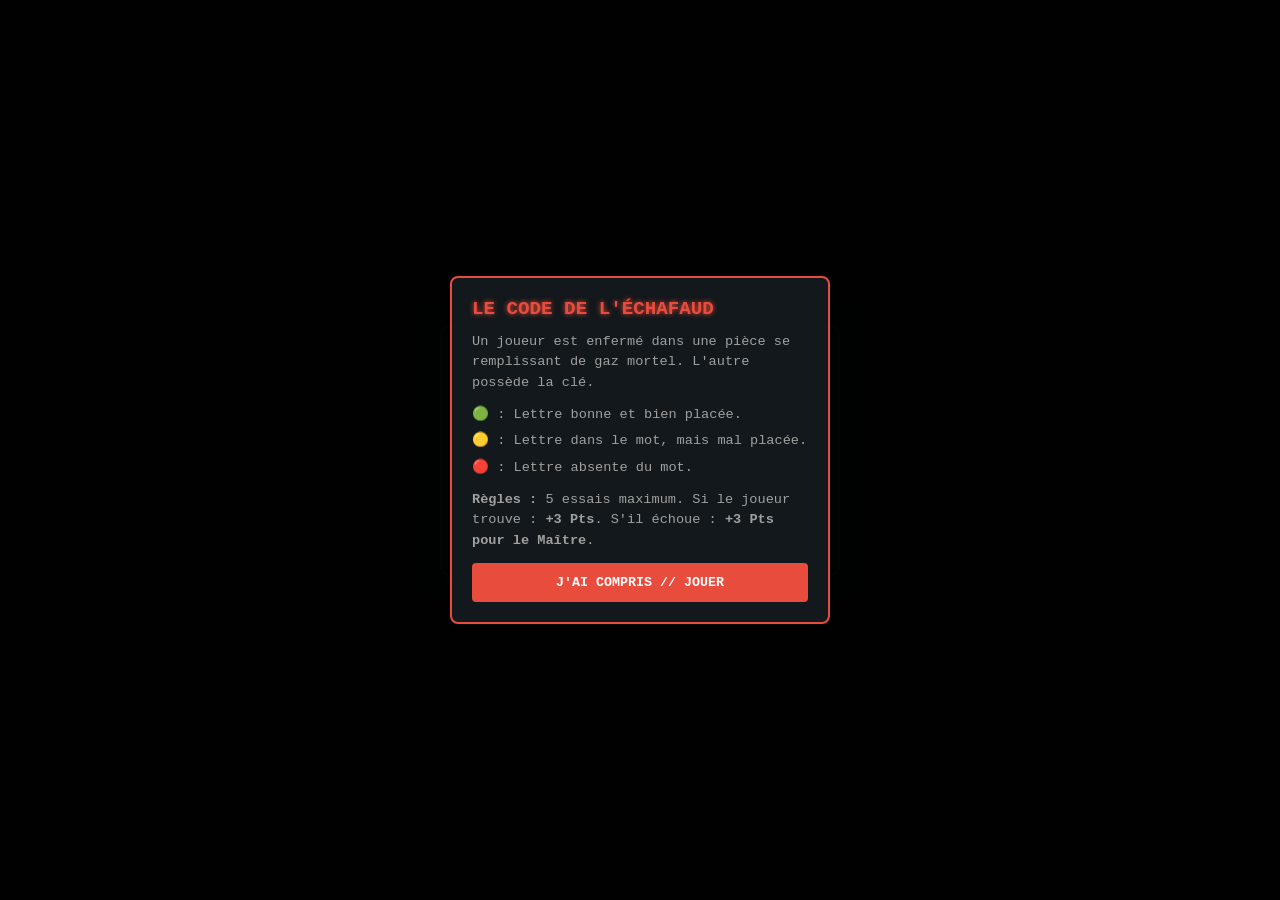
<file: index.html>
<!DOCTYPE html>
<html lang="fr">
<head>
  <meta charset="UTF-8">
  <meta name="viewport" content="width=device-width, initial-scale=1.0">
  <title>Le Code de l'Échafaud</title>
  <style>
    :root {
      --bg: #0a0d0f;
      --panel: #12181c;
      --border: #1e2930;
      --text: #e1e7ed;
      --green: #2ecc71;
      --yellow: #f1c40f;
      --red: #e74c3c;
    }

    * { box-sizing: border-box; margin: 0; padding: 0; font-family: 'Courier New', monospace; }
    
    body {
      background-color: var(--bg);
      color: var(--text);
      display: flex;
      justify-content: center;
      align-items: center;
      min-height: 100vh;
      overflow: hidden;
      position: relative;
    }

    /* Overlay Gaz mortel */
    .gas-overlay {
      position: absolute;
      bottom: 0;
      left: 0;
      width: 100%;
      height: 0%;
      background: linear-gradient(to top, rgba(46, 204, 113, 0.4), transparent);
      z-index: 1;
      transition: height 0.5s ease;
      pointer-events: none;
    }

    /* Modal des Règles */
    .modal {
      position: fixed;
      inset: 0;
      background: rgba(0, 0, 0, 0.9);
      display: flex;
      justify-content: center;
      align-items: center;
      z-index: 10;
      padding: 20px;
    }

    .modal-content {
      background: var(--panel);
      border: 2px solid var(--red);
      padding: 20px;
      border-radius: 8px;
      max-width: 380px;
      text-align: left;
    }

    .modal-content h2 {
      color: var(--red);
      margin-bottom: 12px;
      text-transform: uppercase;
      font-size: 1.2rem;
      text-shadow: 0 0 5px var(--red);
    }

    .modal-content p, .modal-content ul {
      font-size: 0.85rem;
      color: #a0a0a0;
      line-height: 1.5;
      margin-bottom: 12px;
    }

    .modal-content ul { list-style: none; padding-left: 0; }
    .modal-content li { margin-bottom: 6px; }

    .container {
      width: 90%;
      max-width: 400px;
      background: var(--panel);
      border: 2px solid var(--border);
      padding: 20px;
      border-radius: 8px;
      box-shadow: 0 0 20px rgba(0,0,0,0.8);
      z-index: 2;
      text-align: center;
    }

    h1 {
      font-size: 1.3rem;
      color: var(--red);
      text-transform: uppercase;
      letter-spacing: 2px;
      margin-bottom: 15px;
      text-shadow: 0 0 5px var(--red);
    }

    .attempts-grid {
      display: flex;
      flex-direction: column;
      gap: 8px;
      margin-bottom: 20px;
    }

    .row { display: flex; justify-content: center; gap: 8px; }

    .cell {
      width: 45px;
      height: 45px;
      border: 1px solid var(--border);
      background: rgba(0,0,0,0.3);
      display: flex;
      align-items: center;
      justify-content: center;
      font-size: 1.2rem;
      font-weight: bold;
      text-transform: uppercase;
      border-radius: 4px;
    }

    .cell.correct { background: var(--green); color: #000; border-color: var(--green); }
    .cell.present { background: var(--yellow); color: #000; border-color: var(--yellow); }
    .cell.absent { background: #2c3e50; color: #7f8c8d; border-color: #2c3e50; }

    .input-section { display: flex; gap: 10px; flex-direction: column; }

    input {
      background: #000;
      border: 1px solid var(--border);
      color: var(--text);
      padding: 12px;
      font-size: 1rem;
      text-transform: uppercase;
      text-align: center;
      letter-spacing: 3px;
      border-radius: 4px;
      outline: none;
    }

    input:focus { border-color: var(--green); }

    button {
      background: var(--red);
      color: #fff;
      border: none;
      padding: 12px;
      font-weight: bold;
      cursor: pointer;
      border-radius: 4px;
      text-transform: uppercase;
      transition: 0.2s;
    }

    button.whatsapp-btn {
      background: #25D366;
      color: #000;
      margin-top: 10px;
    }

    button:hover { opacity: 0.9; transform: scale(1.01); }

    .status-msg {
      margin-top: 15px;
      font-size: 0.85rem;
      min-height: 20px;
    }
  </style>
</head>
<body>

  <!-- Balise audio pour la musique de fond -->
  <audio id="background-music" loop>
    <source src="Alice In Borderland 2 Climax Music _ SoundTrack (160k).mp3" type="audio/mpeg">
    Votre navigateur ne supporte pas la balise audio.
  </audio>

  <!-- Écran des Règles -->
  <div class="modal" id="rules-modal">
    <div class="modal-content">
      <h2>Le Code de l'Échafaud</h2>
      <p>Un joueur est enfermé dans une pièce se remplissant de gaz mortel. L'autre possède la clé.</p>
      <ul>
        <li>🟢 : Lettre bonne et bien placée.</li>
        <li>🟡 : Lettre dans le mot, mais mal placée.</li>
        <li>🔴 : Lettre absente du mot.</li>
      </ul>
      <p><b>Règles :</b> 5 essais maximum. Si le joueur trouve : <b>+3 Pts</b>. S'il échoue : <b>+3 Pts pour le Maître</b>.</p>
      <button onclick="closeRules()" style="width:100%;">J'ai compris // Jouer</button>
    </div>
  </div>

  <div class="gas-overlay" id="gas"></div>

  <div class="container">
    <h1>Échafaud // Vol.1</h1>

    <!-- Phase Maître : Création du défi -->
    <div id="master-phase" class="input-section">
      <p style="font-size: 0.85rem; color: #a0a0a0;">[MAÎTRE DU JEU]<br>Entrez le mot secret (4 lettres) :</p>
      <input type="password" id="secret-input" maxlength="4" placeholder="____">
      <button onclick="generateChallenge()">Créer le Défi</button>
      <div id="share-area" style="display:none;">
        <button class="whatsapp-btn" onclick="shareOnWhatsapp()" style="width:100%;">Défier sur WhatsApp 📱</button>
      </div>
    </div>

    <!-- Phase Joueur : Résolution -->
    <div id="player-phase" style="display: none;">
      <div class="attempts-grid" id="grid"></div>
      <div class="input-section" id="controls">
        <input type="text" id="guess-input" maxlength="4" placeholder="MOT?">
        <button onclick="makeGuess()">Tester le mot</button>
      </div>
    </div>

    <div class="status-msg" id="status"></div>
  </div>

  <script>
    // Lancement de la musique d'ambiance au premier clic
    document.addEventListener('click', function() {
      const music = document.getElementById('background-music');
      if (music && music.paused) {
        music.play().catch(error => console.log("Lecture bloquée :", error));
      }
    }, { once: true });

    // Bruitages synthétisés
    const audioCtx = new (window.AudioContext || window.webkitAudioContext)();
    function playSound(type) {
      if (audioCtx.state === 'suspended') audioCtx.resume();
      const osc = audioCtx.createOscillator();
      const gain = audioCtx.createGain();
      osc.connect(gain);
      gain.connect(audioCtx.destination);

      if (type === 'click') {
        osc.frequency.setValueAtTime(400, audioCtx.currentTime);
        gain.gain.setValueAtTime(0.1, audioCtx.currentTime);
        osc.start(); osc.stop(audioCtx.currentTime + 0.05);
      } else if (type === 'win') {
        osc.frequency.setValueAtTime(300, audioCtx.currentTime);
        osc.frequency.exponentialRampToValueAtTime(800, audioCtx.currentTime + 0.3);
        gain.gain.setValueAtTime(0.2, audioCtx.currentTime);
        osc.start(); osc.stop(audioCtx.currentTime + 0.3);
      } else if (type === 'lose') {
        osc.frequency.setValueAtTime(200, audioCtx.currentTime);
        osc.frequency.exponentialRampToValueAtTime(80, audioCtx.currentTime + 0.4);
        gain.gain.setValueAtTime(0.3, audioCtx.currentTime);
        osc.start(); osc.stop(audioCtx.currentTime + 0.4);
      }
    }

    let secretWord = "";
    let currentAttempt = 0;
    const maxAttempts = 5;
    let challengeUrl = "";

    function closeRules() {
      document.getElementById('rules-modal').style.display = 'none';
      checkUrlForChallenge();
    }

    // Encoder / Décoder le mot secret dans le lien (Base64 simple)
    function generateChallenge() {
      const input = document.getElementById('secret-input');
      const val = input.value.trim().toUpperCase();

      if (val.length !== 4 || !/^[A-Z]+$/.test(val)) {
        alert("Entrez un mot valide de 4 lettres !");
        return;
      }

      playSound('click');
      const encoded = btoa(val);
      challengeUrl = window.location.href.split('?')[0] + '?code=' + encoded;
      document.getElementById('share-area').style.display = 'block';
      document.getElementById('status').innerText = "Défi prêt ! Cliquez sur le bouton WhatsApp pour l'envoyer.";
    }

    function shareOnWhatsapp() {
      const text = encodeURIComponent(`☣️ *LE CODE DE L'ÉCHAFAUD* ☣️\n\nJe t'ai enfermé dans la pièce. Tu as 5 essais pour deviner mon mot de 4 lettres avant de t'asphyxier !\n\nClique ici pour jouer : ${challengeUrl}`);
      window.open(`https://wa.me/?text=${text}`, '_blank');
    }

    function checkUrlForChallenge() {
      const urlParams = new URLSearchParams(window.location.search);
      const code = urlParams.get('code');

      if (code) {
        try {
          secretWord = atob(code);
          document.getElementById('master-phase').style.display = 'none';
          document.getElementById('player-phase').style.display = 'block';
          document.getElementById('status').innerText = "Gaz activé. 5 essais restants !";
          initGrid();
        } catch(e) {
          console.error("Lien invalide");
        }
      }
    }

    function initGrid() {
      const grid = document.getElementById('grid');
      grid.innerHTML = '';
      for (let i = 0; i < maxAttempts; i++) {
        const row = document.createElement('div');
        row.className = 'row';
        for (let j = 0; j < 4; j++) {
          const cell = document.createElement('div');
          cell.className = 'cell';
          cell.id = `cell-${i}-${j}`;
          row.appendChild(cell);
        }
        grid.appendChild(row);
      }
    }

    function makeGuess() {
      const input = document.getElementById('guess-input');
      const guess = input.value.trim().toUpperCase();

      if (guess.length !== 4 || !/^[A-Z]+$/.test(guess)) {
        document.getElementById('status').innerText = "Entrez 4 lettres !";
        return;
      }

      playSound('click');
      evaluateGuess(guess);
      input.value = '';
    }

    function evaluateGuess(guess) {
      let secretArr = secretWord.split('');
      let guessArr = guess.split('');
      let result = Array(4).fill('absent');

      for (let i = 0; i < 4; i++) {
        if (guessArr[i] === secretArr[i]) {
          result[i] = 'correct';
          secretArr[i] = null;
        }
      }

      for (let i = 0; i < 4; i++) {
        if (result[i] !== 'correct' && secretArr.includes(guessArr[i])) {
          result[i] = 'present';
          secretArr[secretArr.indexOf(guessArr[i])] = null;
        }
      }

      for (let j = 0; j < 4; j++) {
        const cell = document.getElementById(`cell-${currentAttempt}-${j}`);
        cell.innerText = guessArr[j];
        cell.classList.add(result[j]);
      }

      currentAttempt++;
      document.getElementById('gas').style.height = `${(currentAttempt / maxAttempts) * 100}%`;

      if (guess === secretWord) {
        playSound('win');
        document.getElementById('controls').style.display = 'none';
        document.getElementById('status').innerHTML = "<b style='color:var(--green)'>GAME CLEAR ! Tu as survécu (+3 Pts)</b>";
      } else if (currentAttempt >= maxAttempts) {
        playSound('lose');
        document.getElementById('controls').style.display = 'none';
        document.getElementById('status').innerHTML = `<b style='color:var(--red)'>GAME OVER ! Asphyxié. Le mot était ${secretWord} (+3 Pts Maître)</b>`;
      } else {
        document.getElementById('status').innerText = `Essais restants : ${maxAttempts - currentAttempt}`;
      }
    }
  </script>
</body>
</html>
</file>
